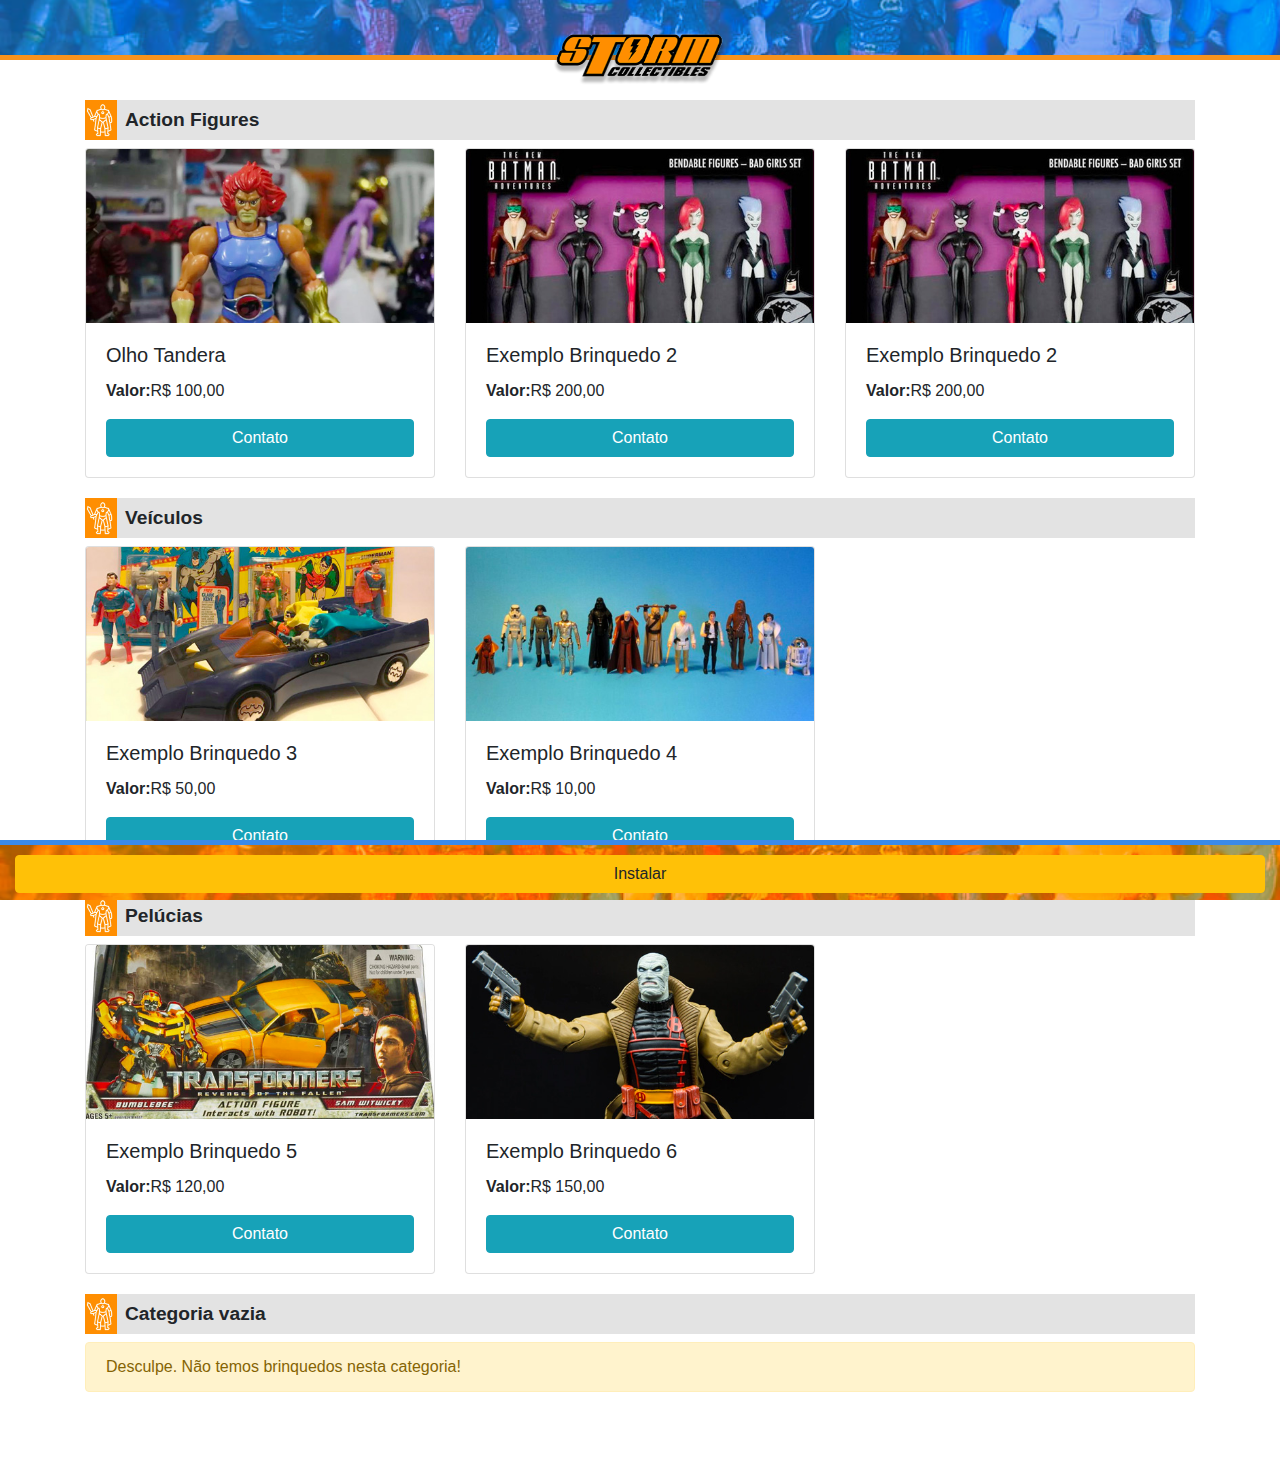
<file: index.html>
<!doctype html>
<html lang="en">
  <head>
    <!-- Required meta tags -->
    <meta charset="utf-8">
    <meta name="viewport" content="width=device-width, initial-scale=1, shrink-to-fit=no">

    <link rel="shortcut icon" href="icons/favicon.ico" type="image/x-icon">
    <link rel="icon" href="icons/favicon.ico" type="image/x-icon">

    <!-- Bootstrap CSS -->
    <link rel="stylesheet" href="css/bootstrap.min.css">
    <link rel="stylesheet" href="css/styles.css">

    <link href="manifest.json" rel="manifest">

    <!-- iOS meta tags and icons -->
    <meta name="apple-mobile-web-app-capable" content="yes">
    <meta name="apple-mobile-web-app-status-bar-style" content="black">
    <meta name="apple-mobile-web-app-title" content="App Storm">
    <link rel="apple-touch-icon" href="icons/152.png">

    <meta name="description" content="App Storm">
    <meta name="theme-color" content="#f8931d" />

    <title>App Storm</title>
  </head>
  <body>
    <header class="container-fluid fixed-top">
        <img src="imgs/logo.png" class="logo">
    </header>

    <main class="container" id="content">

    </main>

    <footer class="container-fluid fixed-bottom">

        <button type="button" class="btn btn-warning btn-block" hidden id="btInstall">Instalar</button>
    </footer>

    <script src="js/bootstrap.min.js"></script>
    <script src="js/app.js"></script>

    <script>
        let serviceWorkerRegistration = null;

        if ('serviceWorker' in navigator) {
            window.addEventListener('load', () => {
                navigator.serviceWorker.register('service-worker.js').then((registered) => {
                    console.log("Service worker registrado com sucesso")
                    serviceWorkerRegistration = registered
                });

                inicializarInstalacao();
            });
        }
    </script>

  </body>
</html>
</file>
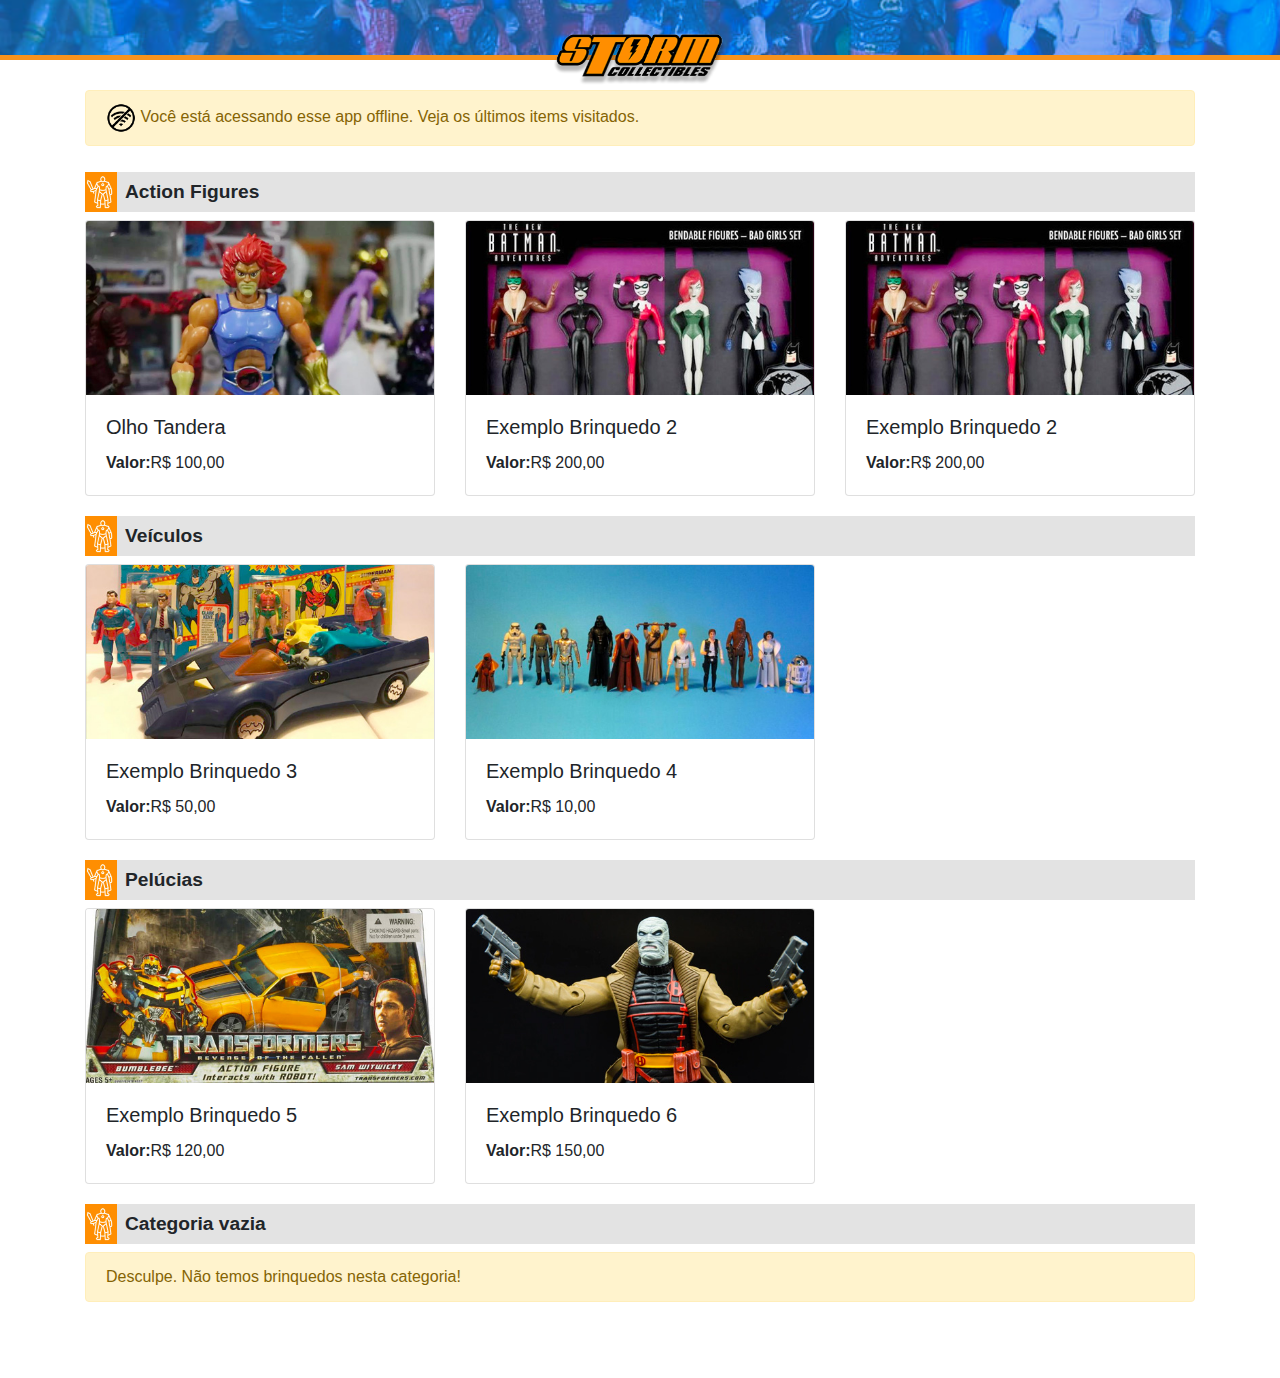
<file: offline.html>
<!doctype html>
<html lang="en">
  <head>
    <!-- Required meta tags -->
    <meta charset="utf-8">
    <meta name="viewport" content="width=device-width, initial-scale=1, shrink-to-fit=no">

    <link rel="shortcut icon" href="icons/favicon.ico" type="image/x-icon">
    <link rel="icon" href="icons/favicon.ico" type="image/x-icon">

    <!-- Bootstrap CSS -->
    <link rel="stylesheet" href="css/bootstrap.min.css">
    <link rel="stylesheet" href="css/styles.css">

    <link href="manifest.json" rel="manifest">

    <!-- iOS meta tags and icons -->
    <meta name="apple-mobile-web-app-capable" content="yes">
    <meta name="apple-mobile-web-app-status-bar-style" content="black">
    <meta name="apple-mobile-web-app-title" content="App Storm">
    <link rel="apple-touch-icon" href="icons/152.png">

    <meta name="description" content="App Storm">
    <meta name="theme-color" content="#f8931d" />

    <title>App Storm</title>
  </head>
  <body>
    <header class="container-fluid fixed-top">
        <img src="imgs/logo.png" class="logo">
    </header>

    <section class="container" style="margin-top: 90px;">
        <div class="row">
            <div class="col-12">
                <div class="alert alert-warning" role="alert">
                    <img src="imgs/offline.png" width="30">
                    Você está acessando esse app offline. Veja os últimos items visitados.
                </div>
            </div>
        </div>
    </section>

    <main class="container" id="content" style="margin-top: 10px;">

    </main>

    <script src="js/bootstrap.min.js"></script>
    <script>
        // carregamento AJAX
        let ajax = new XMLHttpRequest();

        ajax.open("GET", "./dados.json", true);

        ajax.send();

        // monitorar o retorno da request
        ajax.onreadystatechange = function () {
            // especificar o container que recebe o conteudo gerado neste arquivo
            let content = document.getElementById("content");

            if (this.readyState == 4 && this.status == 200) {
                let data_json = JSON.parse(ajax.responseText);

                if (data_json.length == 0) {
                    content.innerHTML = '<div class="alert alert-warning role="alert">Desculpe. Ainda não há brinquedos cadastrados!</div>';
                } else {

                    let html_content = "";

                    for (let i = 0; i < data_json.length; i++) {

                        html_content += '<div class="row"><div class="col-12"><h2><span></span>' + data_json[i].categoria + '</h2></div></div>';

                        if (data_json[i].brinquedos.length == 0) {
                            html_content += '<div class="row"><div class="col-12"><div class="alert alert-warning role="alert">Desculpe. Não temos brinquedos nesta categoria!</div></div></div>';
                        } else {
                            html_content += '<div class="row">';

                            for (let j = 0; j < data_json[i].brinquedos.length; j++) {
                                html_content += card_brinquedo(
                                    data_json[i].brinquedos[j].nome,
                                    data_json[i].brinquedos[j].imagem,
                                    data_json[i].brinquedos[j].whatsapp,
                                    data_json[i].brinquedos[j].valor,
                                )
                            }

                            html_content += '</div>';
                        }
                    }

                    content.innerHTML = html_content;
                }
            }
        }

        // template do card do brinquedo

        var card_brinquedo = function(nome, imagem, whatsapp, valor) {
            return '<div class="col-lg-4">' +
                        '<div class="card">' +
                            '<img src="'+imagem+'" class="card-img-top" alt="'+nome+'">' +
                            '<div class="card-body">' +
                                '<h5 class="card-title">'+nome+'</h5>' +
                                '<p class="card-text"><strong>Valor:</strong>'+valor+'</p>' +
                            '</div>' +
                        '</div>' +
                    '</div>';
        }
    </script>

  </body>
</html>
</file>
<file: css/styles.css>
header {
    background: url('../imgs/bg002.jpg');
    background-position: center;
    background-size: cover;
    height: 60px;
    border-bottom: 5px solid #f8931d;
}

.logo {
    width: 180px;
    position: absolute;
    margin-left: -90px;
    left: 50%;
    top: 25px;
}

main {
    margin-top: 100px;
    margin-bottom: 60px;
}

.card {
    margin-bottom: 20px;
}

main h2 {
    font-size: 1.2rem;
    font-weight: bold;
    background: rgba(219, 219, 219, 0.788);
    padding-left: 40px;
    line-height: 40px;
}

main h2 span {
    background: url('../imgs/cat_icon.jpg');
    background-repeat: no-repeat;
    background-size: 100%;
    width: 32px;
    height: 40px;
    position: absolute;
    left: 15px;
}

footer {
    background: url('../imgs/bg001.jpg');
    background-position: center;
    background-size: cover;
    height: 60px;
    padding-top: 10px;
    border-top: 5px solid #3a8ae9;
}
</file>
